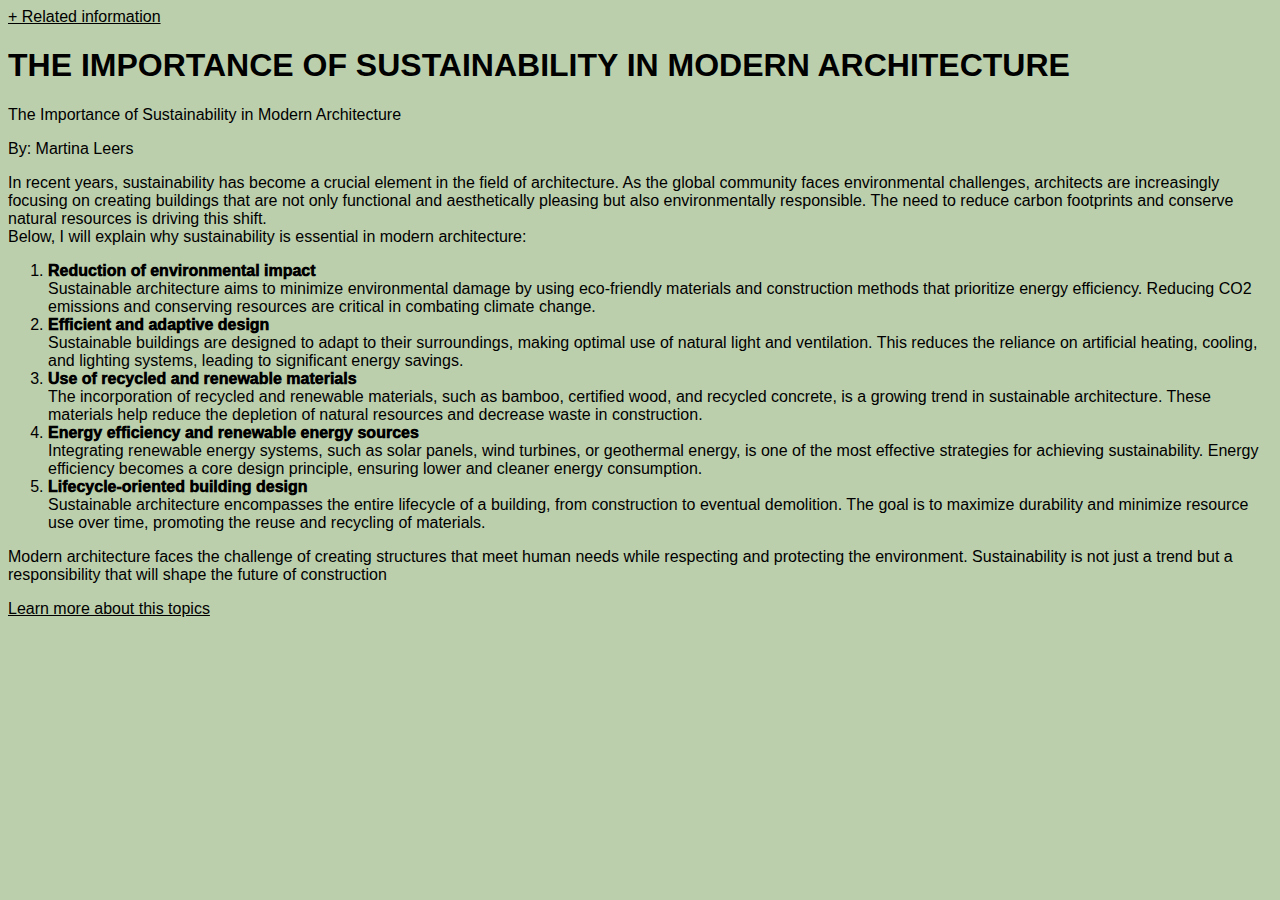
<file: index.html>
<!DOCTYPE html>
<html lang="en">
<head>
    <meta charset="UTF-8">
    <meta name="viewport" content="width=device-width, initial-scale=1.0">
    <title>Document</title>
    <link rel="stylesheet" href="../css/style.css">
</head>
<body>
    <a class="uno" href="../html/index2.html">+ Related information</a>
    <head>
        <h1>THE IMPORTANCE OF SUSTAINABILITY IN MODERN ARCHITECTURE</h1>
        <p>The Importance of Sustainability in Modern Architecture</p>
        <p>By: Martina Leers</p>
        
    </head>
    <header>
       <div>In recent years, sustainability has become a crucial element in the field of architecture. As the global community faces environmental challenges, architects are increasingly focusing on creating buildings that are not only functional and aesthetically pleasing but also environmentally responsible. The need to reduce carbon footprints and conserve natural resources is driving this shift.</div>
       <div>Below, I will explain why sustainability is essential in modern architecture:</div>
       <ol>
        <li>
            <div class="negrita">Reduction of environmental impact</div>
            Sustainable architecture aims to minimize environmental damage by using eco-friendly materials and construction methods that prioritize energy efficiency. Reducing CO2 emissions and conserving resources are critical in combating climate change.</li>
        <li>
            <div class="negrita">Efficient and adaptive design</div>
            Sustainable buildings are designed to adapt to their surroundings, making optimal use of natural light and ventilation. This reduces the reliance on artificial heating, cooling, and lighting systems, leading to significant energy savings.
        </li>
        <li> 
            <div class="negrita">Use of recycled and renewable materials</div>
            The incorporation of recycled and renewable materials, such as bamboo, certified wood, and recycled concrete, is a growing trend in sustainable architecture. These materials help reduce the depletion of natural resources and decrease waste in construction.
        </li>
        <li>
            <div class="negrita">Energy efficiency and renewable energy sources</div>
            Integrating renewable energy systems, such as solar panels, wind turbines, or geothermal energy, is one of the most effective strategies for achieving sustainability. Energy efficiency becomes a core design principle, ensuring lower and cleaner energy consumption.
        </li>
        <li>
            <div class="negrita">Lifecycle-oriented building design</div>
            Sustainable architecture encompasses the entire lifecycle of a building, from construction to eventual demolition. The goal is to maximize durability and minimize resource use over time, promoting the reuse and recycling of materials.
        </li>
    </ol>
       <p>Modern architecture faces the challenge of creating structures that meet human needs while respecting and protecting the environment. Sustainability is not just a trend but a responsibility that will shape the future of construction</p>
    </header>
  <a class="uno" href="https://es.everand.com/book/383037422/Sustainable-Architecture-A-Solution-to-a-Sustainable-Sleep-out-Design-Brief-Volume-1-Sustainable-Architecture-Sustainable-Sleep-out-Design-Brief?utm_medium=cpc&utm_source=google_search&utm_campaign=Everand_Google_DSA_NB_Desktop_RoW&utm_adgroup=Book&utm_term=&utm_matchtype=&utm_device=c&utm_network=g&gad_source=1&gclid=CjwKCAjwreW2BhBhEiwAavLwfKUQNvr3rutxcQYNRS_JKzUr2a_tEUMsBqARbd3IIau89FcxAqsJWhoCQYYQAvD_BwE">Learn more about this topics</a>
</body>
</html>
</file>
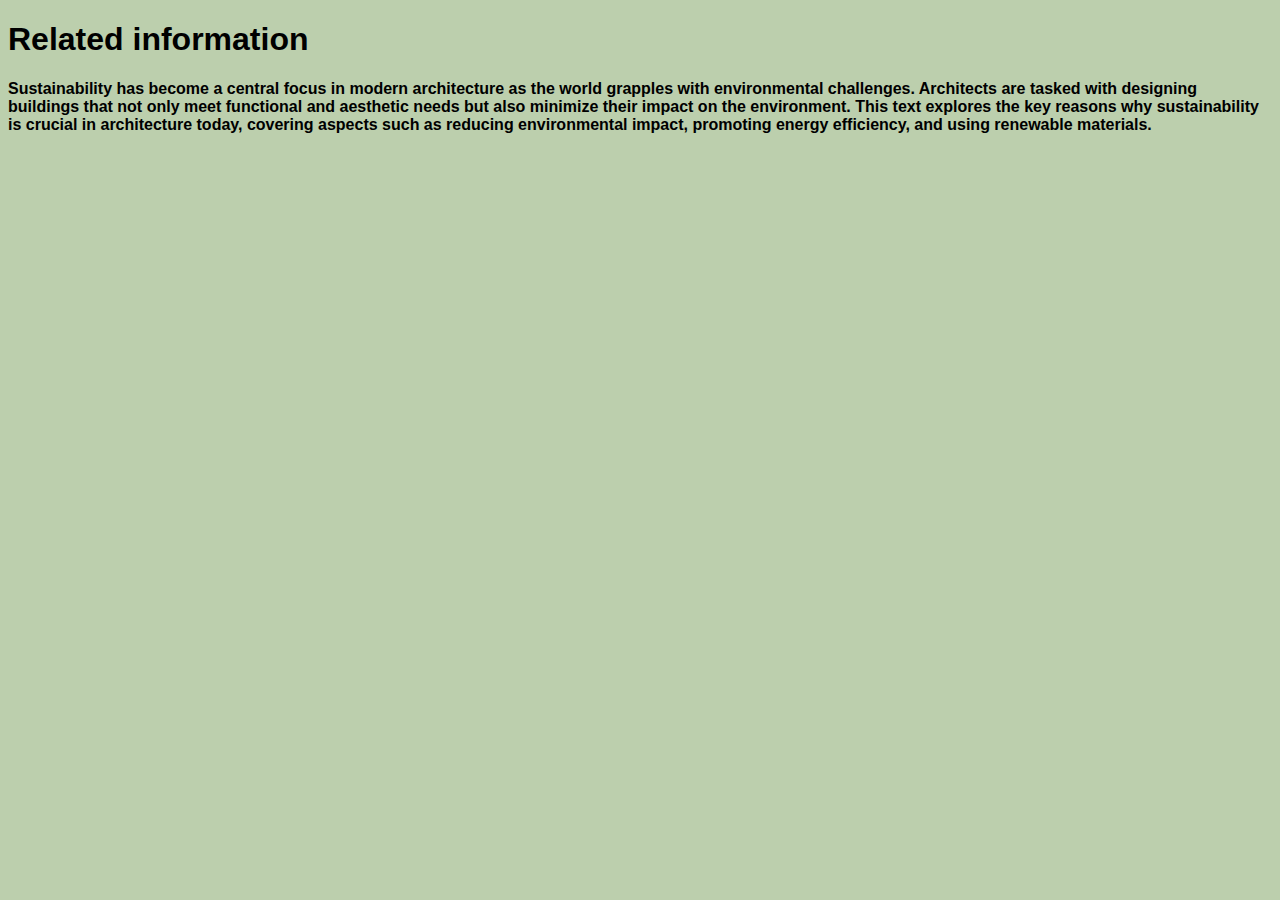
<file: index2.html>
<!DOCTYPE html>
<html lang="en">
<head>
    <meta charset="UTF-8">
    <meta name="viewport" content="width=device-width, initial-scale=1.0">
    <title>Document</title>
    <link rel="stylesheet" href="../css/style.css">
</head>
<body>
    <h1>Related information</h1>
    <h4>Sustainability has become a central focus in modern architecture as the world grapples with environmental challenges. Architects are tasked with designing buildings that not only meet functional and aesthetic needs but also minimize their impact on the environment. This text explores the key reasons why sustainability is crucial in architecture today, covering aspects such as reducing environmental impact, promoting energy efficiency, and using renewable materials.</h4>
</body>
</html>
</file>
<file: css/style.css>
.uno{
    color: black;
}
body{
    font-family: "Raleway" , sans-serif;
    background-color: rgb(188, 207, 173);
}
 

.negrita{
  font-weight: 1000;
}
</file>
